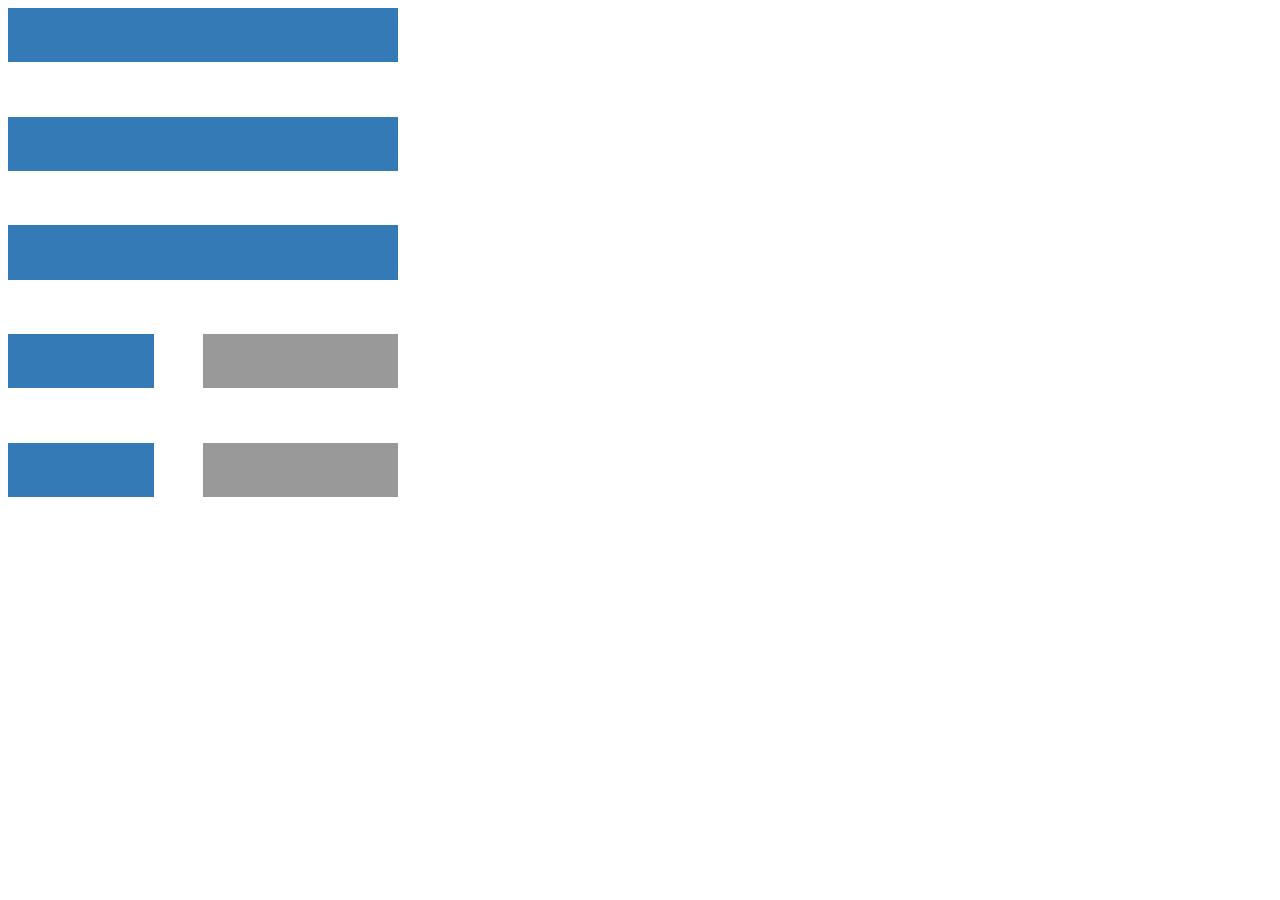
<file: animacionLogo/index.html>
<!DOCTYPE html>
<html lang="en">
  <head>
    <meta charset="utf-8">
    <title>Logo</title>
    <link rel="stylesheet" href="css/index.css">
  </head>
  <body>   
    <div class="caja">
      <div class="par"></div>
      <div class="par"></div>
      <div class="par"></div>
      <div class="par"></div>
      <div class="par"></div>
      <div class="par"></div>
      <div class="par"></div>
    </div>

    <script src="index.js">
    </script>
  </body>
</html>
</file>
<file: animacionLogo/css/index.css>
:root {
    --alto: 500px;
    --ancho: calc(var(--alto) - 110px);
    --tiempo: 4s;
}

#REGRESO1 {
    animation: REGRESO1 !important;
    animation-duration: var(--tiempo) !important;
    animation-fill-mode: forwards !important;
}

@keyframes REGRESO1 {
    0% {
        margin-left: 60%;
    }
    100% {
        margin-left: 0;
    }
}

#REGRESO2 {
    animation: REGRESO2 !important;
    animation-duration: var(--tiempo) !important;
    animation-fill-mode: forwards !important;
}

@keyframes REGRESO2 {
    0% {
        margin-left: 40%;
    }
    100% {
        margin-left: 0;
    }
}

#REGRESO3 {
    animation: REGRESO3 !important;
    animation-duration: var(--tiempo) !important;
    animation-fill-mode: forwards !important;
}

@keyframes REGRESO3 {
    0% {
        margin-left: 50%;
    }
    100% {
        margin-left: 0;
    }
}

#REGRESO5 {
    animation: REGRESO5 !important;
    animation-duration: var(--tiempo) !important;
    animation-fill-mode: forwards !important;
}

@keyframes REGRESO5 {
    0% {
        margin-left: 90%;
    }
    100% {
        margin-left: 0;
    }
}

.regreso1 {
    transform-origin: right;
    transform: scale(1.6, 1);
    transition: 4s;
}

.regreso2 {
    transform-origin: right;
    transform: scale(1.4, 1);
    transition: 4s;
}

.regreso3 {
    transform-origin: right;
    transform: scale(1.5, 1);
    transition: 4s;
    animation: regreso3 4s forwards !important;
}

@keyframes regreso3 {
    0% {
        margin-left: 331%;
    }
    100% {
        margin-left: 50%;
    }
}

.regreso5 {
    transform-origin: right;
    transform: scale(1.9, 1);
    transition: 4s;
    animation: regreso5 4s forwards !important;
}

@keyframes regreso5 {
    0% {
        margin-left: 431%;
    }
    100% {
        margin-left: 90%;
    }
}

#REGRESO-4-6 {
    animation: aparece var(--tiempo) forwards !important;
}

.caja {
    display: grid;
    grid-template-columns: repeat(8, calc(var(--ancho) / 8));
    grid-template-rows: repeat(9, calc(var(--alto) / 9.2));
    width: 800px;
    height: var(--alto);
    overflow: hidden;
}

.par:nth-child(1) {
    background: #337ab7;
    height: 100%;
    width: 100%;
    grid-column: 1/9;
    grid-row: 1;
}

.par:nth-child(2) {
    background: #337ab7;
    height: 100%;
    width: 100%;
    grid-column: 1/9;
    grid-row: 3;
}

.par:nth-child(3) {
    background: #337ab7;
    height: 100%;
    width: 100%;
    grid-column: 1/9;
    grid-row: 5;
}

.par:nth-child(4) {
    background: #337ab7;
    height: 100%;
    width: 100%;
    grid-column: 1/4;
    grid-row: 7;
}

.par:nth-child(5) {
    background: #999;
    height: 100%;
    width: 100%;
    grid-column: 5/9;
    grid-row: 7;
}

.par:nth-child(6) {
    background: #337ab7;
    height: 100%;
    width: 100%;
    grid-column: 1/4;
    grid-row: 9;
}

.par:nth-child(7) {
    background: #999;
    height: 100%;
    width: 100%;
    grid-column: 5/9;
    grid-row: 9;
}

.animacion_1 {
    animation-name: animacion_1;
    animation-duration: var(--tiempo);
    animation-fill-mode: forwards;
    animation-delay: 1s;
}

@keyframes animacion_1 {
    100% {
        margin-left: 60%;
    }
}

.animacion_2 {
    animation-name: animacion_2;
    animation-duration: var(--tiempo);
    animation-fill-mode: forwards;
    animation-delay: 1s;
}

@keyframes animacion_2 {
    100% {
        margin-left: 40%;
    }
}

.animacion_5 {
    animation-name: animacion_5;
    animation-duration: var(--tiempo);
    animation-fill-mode: forwards;
    animation-delay: 1s;
}

@keyframes animacion_5 {
    100% {
        margin-left: 431%;
    }
}

.animacion_3 {
    animation-name: animacion_3;
    animation-duration: var(--tiempo);
    animation-fill-mode: forwards;
    animation-delay: 1s;
}

@keyframes animacion_3 {
    100% {
        margin-left: 331%;
    }
}

.animacion-4-6 {
    animation: oculto 1s forwards 1s !important;
}

@keyframes aparece {
    0% {
        opacity: 0;
    }
    100% {
        opacity: 1;
    }
}

@keyframes oculto {
    100% {
        opacity: 0;
    }
}
</file>
